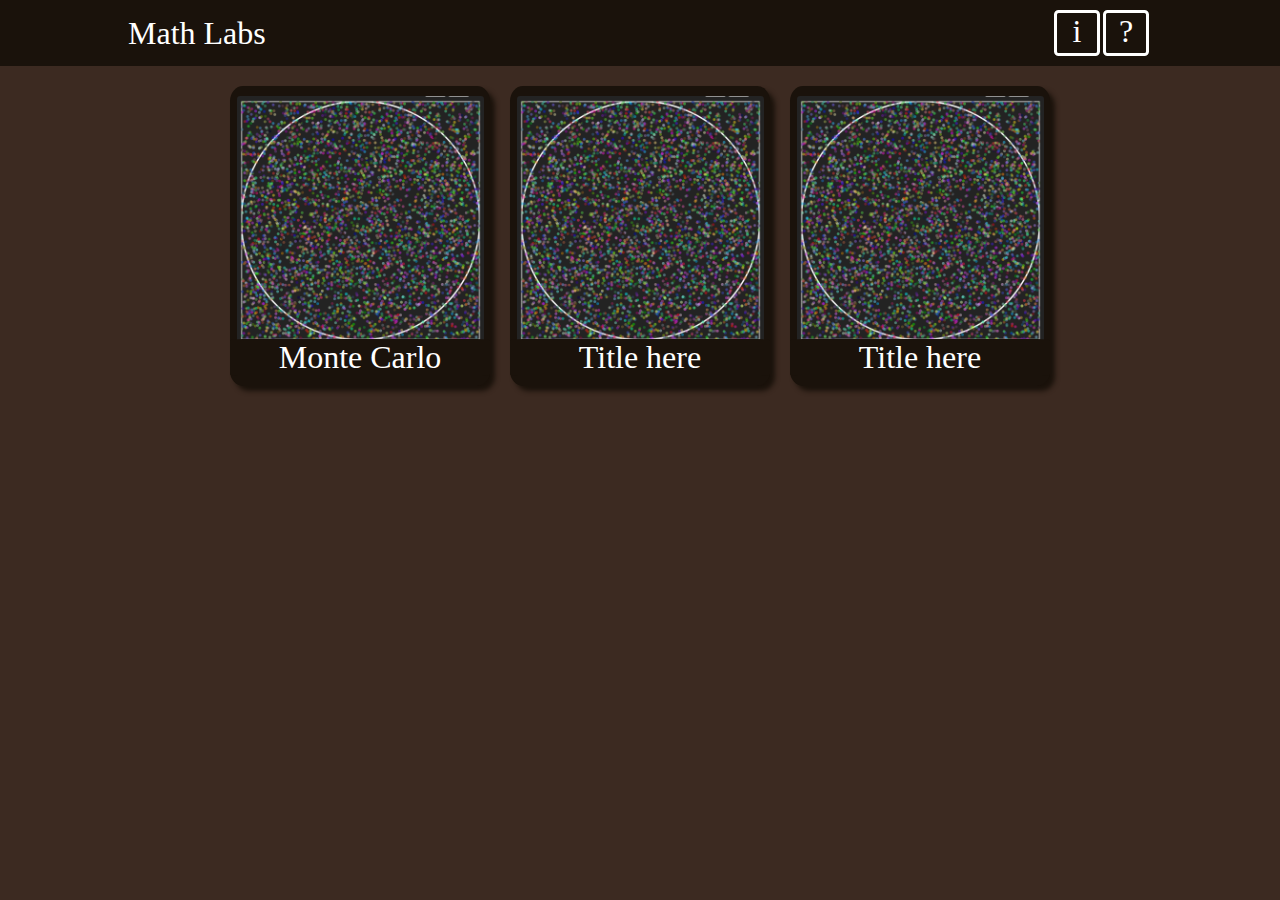
<file: index.html>
<html>
  <head>
    <link rel="stylesheet" href="./styles/default.css">
    <link rel="stylesheet" href="./styles/index.css">
  </head>
  <body>
    <header>
      <nav>
        <span class="logo">Math Labs</span>
        <span class="icon">
          <a href="#">i</a>
        </span>
        <span class="icon">
          <a href="#">?</a>
        </span>
      </nav>
    </header>
    <content>
      <div class="container">
        <a href="./pages/monte-carlo.html">
          <div class="card">
            <img src="./assets/monte-carlo.png">
            <span class="card-title">Monte Carlo</span>
          </div>
        </a>
        <a href="./pages/chaos-game.html">
          <div class="card">
            <img src="./assets/monte-carlo.png">
            <span class="card-title">Title here</span>
          </div>
        </a>
        <a href="#">
          <div class="card">
            <img src="./assets/monte-carlo.png">
            <span class="card-title">Title here</span>
          </div>
        </a>
      </div>
    </content>
    <footer></footer>
  </body>
</html>
</file>
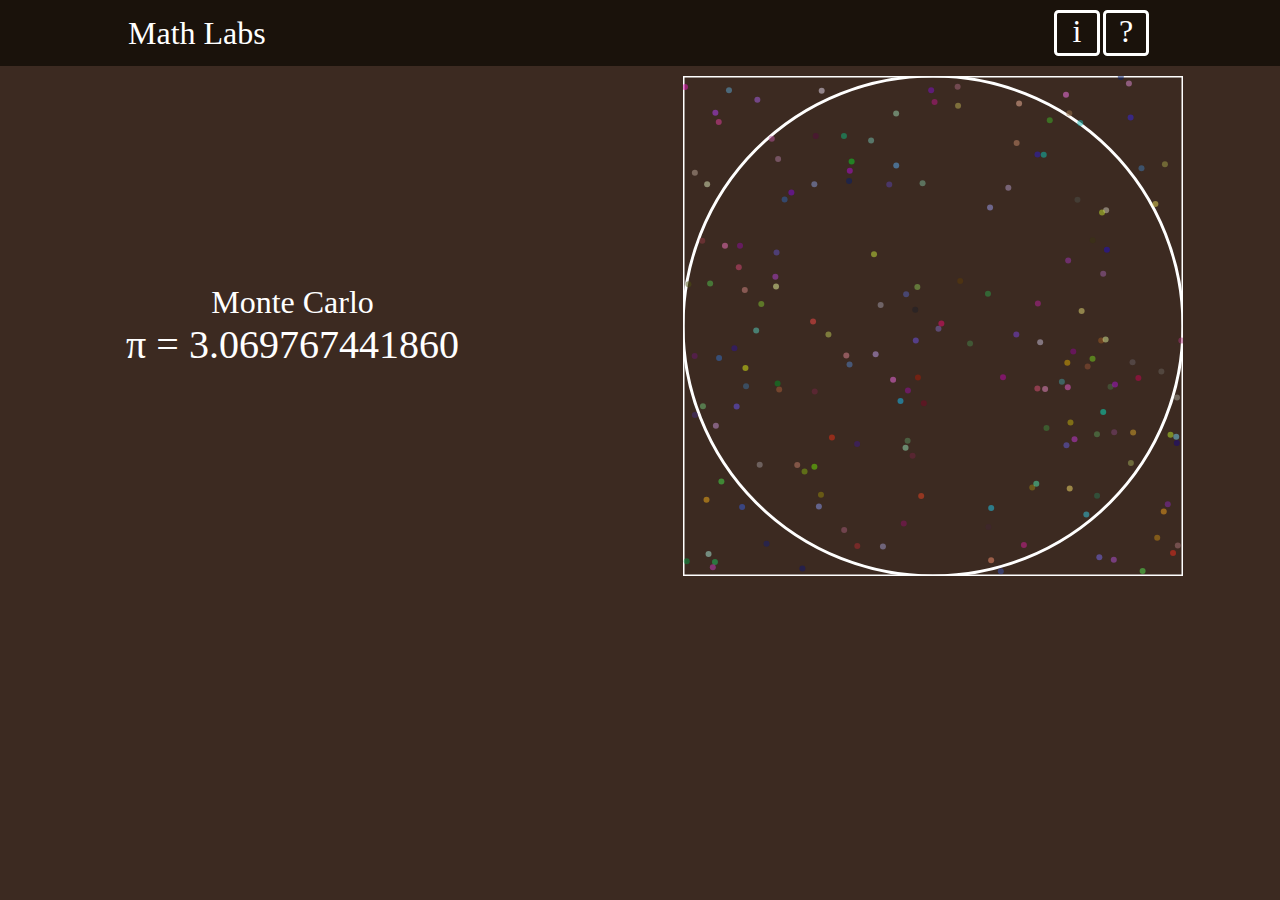
<file: pages/monte-carlo.html>
<!DOCTYPE html>

<html>
	<head>
		<meta charset="UTF-8">
    <link rel="stylesheet" href="../styles/default.css">
		<link rel="stylesheet" href="../styles/monte-carlo.css">
		<script type="text/javascript" src="../scripts/monte-carlo.js"></script>
		<script type="text/javascript" src="../scripts/default.js"></script>
		<title>Monte Carlo</title>
	</head>
	<body>
		<header>
		</header>
		<content>
			<div class="container">
				<div class="title">Monte Carlo</div>
				<div class="result">π = <span id="pi">0.000000000000</span> </div>
			</div>
			<canvas id="space" width="500" height="500">
			</canvas>
		</content>
	</body>
</html>
</file>
<file: styles/default.css>
header {
  margin-bottom: 10px;
}
nav {
  display: flex;
  justify-content: flex-end;
  align-items: center;
  padding: 10px 10%;
  background: #1A120B
}

.logo {
  font-size: 2rem;
  margin-right: auto;
  cursor: pointer;
}

.icon {
  font-size: 2rem;
  border-radius: 10%;
  border: 3px solid;
  width: 40px;
  height: 40px;
  text-align: center;
  margin-right: 3px;
  cursor: pointer;
}

.icon:hover {
  background: rgb(60, 60, 60);
}

body {
  font-size: 10px;
  color: white;
  margin: 0;
  background: #3C2A21;
}

a {
  color: white;
  text-decoration: none;
}
</file>
<file: styles/index.css>
.container {
  display: grid;
  grid-template-columns: repeat(3, minmax(280px, 280px));
  grid-auto-flow: row;
  gap 10px;
  justify-content: center;
}

.card {
  display: flex;
  flex-direction: column;
  align-items: center;
  position: relative;
  height: 300px;
  margin: 10px;
  background: #1A120B;
  border-radius: 5%;
  box-shadow: 5px 5px 5px #1A120B;
  transition: box-shadow 0.5s, margin-right 0.5s;
}

.card .card-title {
  position: absolute;
  width: 100%;
  bottom: 10px;
  margin: auto;
  font-size: 2rem;
  text-align: center;
  background: #1A120B;
  border-radius: 5%;
}

.card img {
  object-fit: cover;
  width: 95%;
  padding: 10px 10px;
  border-radius: 5%;
}

.card:hover {
  box-shadow: 10px 10px 10px #1A120B;
  margin-right: 5px;
}
.card:hover .card-description {
}
</file>
<file: styles/monte-carlo.css>
.result {
	width: 390px;
	font-size: 2.5rem;
	line-break: anywhere;
}

.title {
	font-size: 2rem;
	text-align: center;
}

content {
	display: flex;
	flex-wrap: wrap;
	align-items: center;
	width: 100%;
	justify-content: space-around;
}

.container {
	text-align: center;
  justify-content: center;
}

.logo {
	font-size: 2rem;
	margin-right: auto;
	cursor: pointer;
}

nav {
	display: flex;
	justify-content: flex-end;
	align-items: center;
	padding: 10px 10%;
}

header {
	width: 100%;
}

a {
	color: white;
	text-decoration: none;
}

.icon {
	font-size:2rem;
	border-radius: 10%;
	border: 3px solid;
	width:40px;
	height: 40px;
	text-align: center;
	margin-right: 3px;
	cursor: pointer;
}

.icon:hover {
	background: rgb(60, 60, 60);
}
</file>
